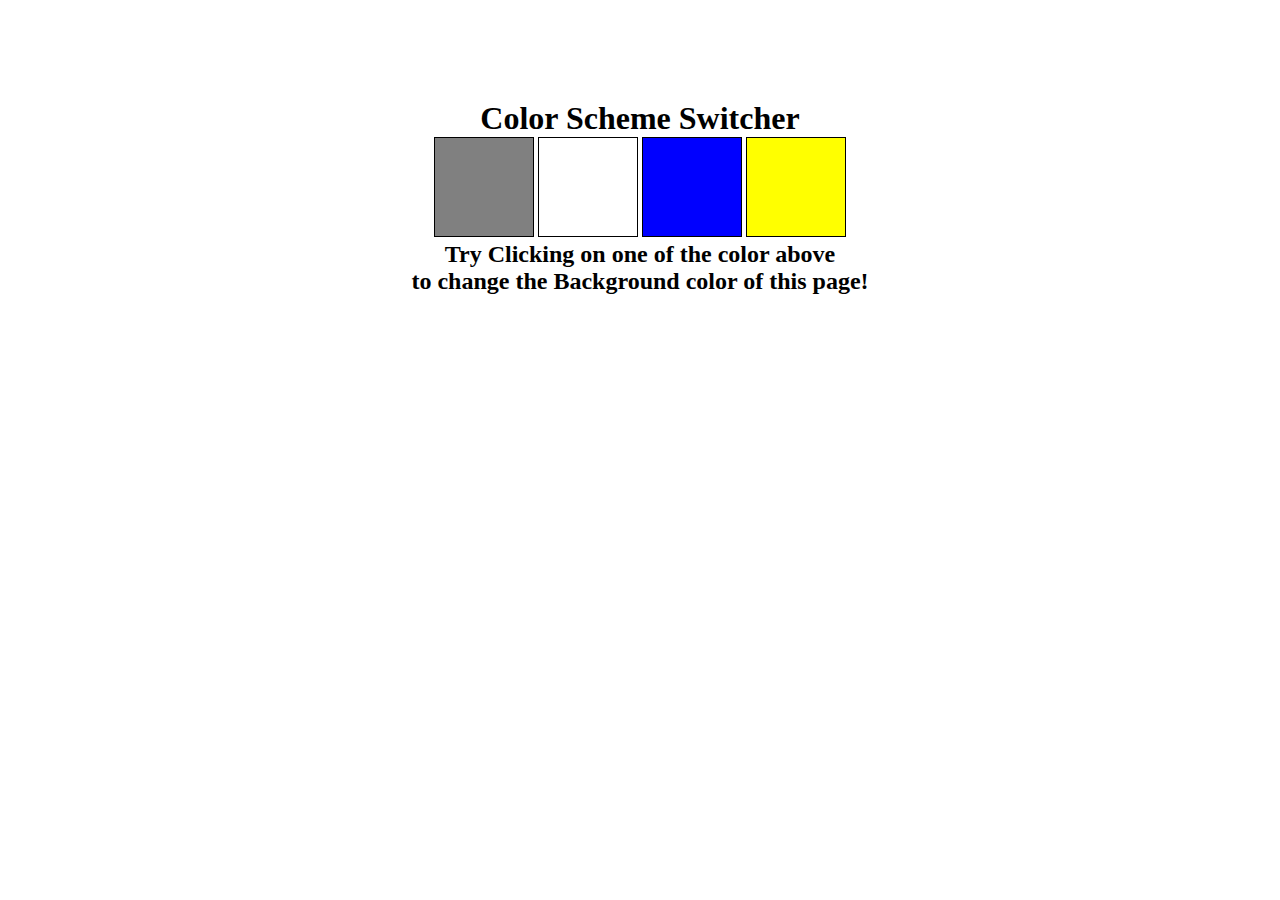
<file: 07_Projects/P1/index.html>
<!DOCTYPE html>
<html lang="en">
<head>
    <link rel="stylesheet" href="style.css">
    <title>JavaScript Background Color Switcher</title>
</head>
<body>    
    <div class="canvas">
        <h1>Color Scheme Switcher</h1>
        <span class="button" id="grey"></span>
        <span class="button" id="white"></span>
        <span class="button" id="blue"></span>
        <span class="button" id="yellow"></span>
        <h2>Try Clicking on one of the color above
            <span>to change the Background color of this page!</span>
        </h2>
    </div>
    <script src="script.js"></script>
</body>
</html>
</file>
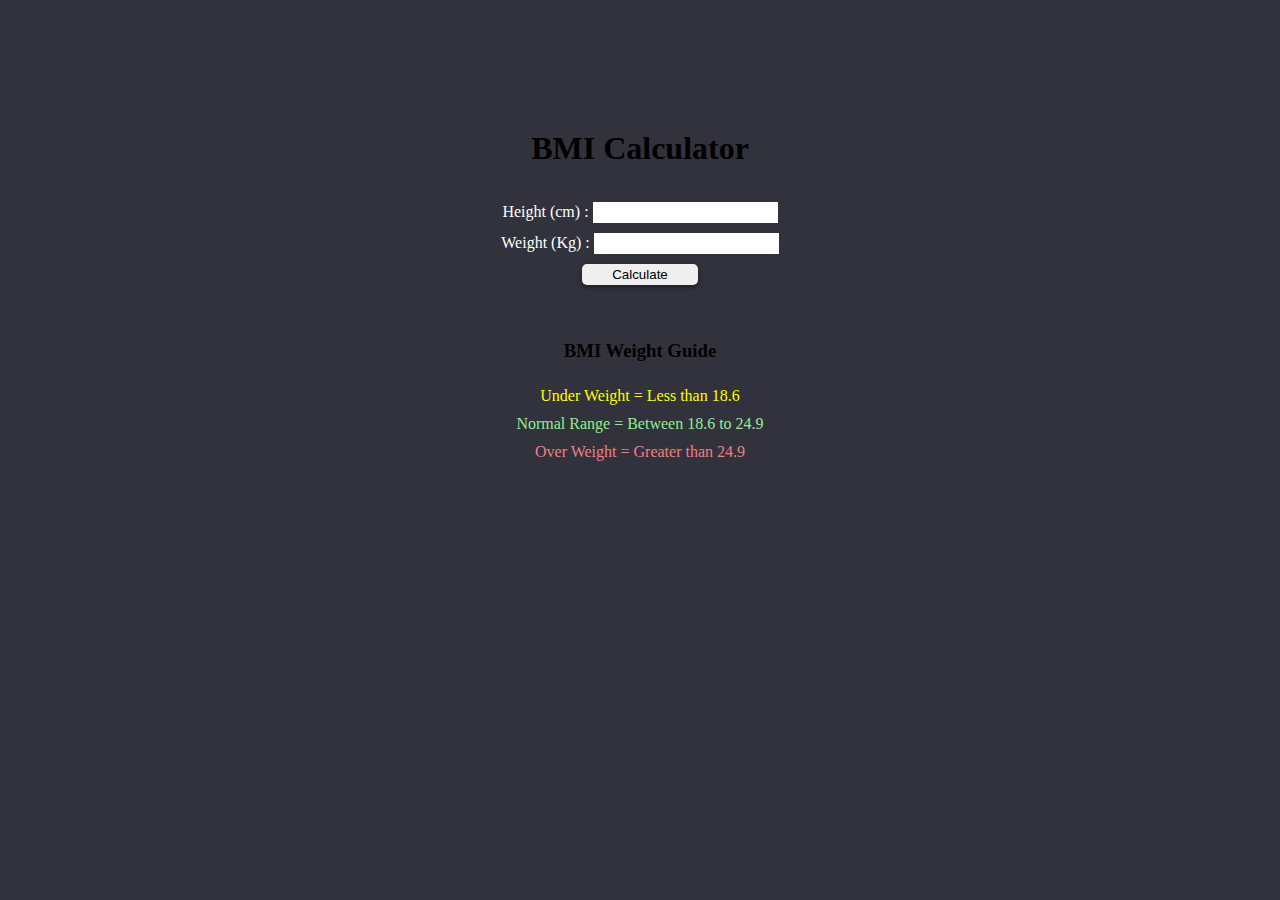
<file: 07_Projects/P2/index.html>
<!DOCTYPE html>
<html lang="en">
<head>
    <link rel="stylesheet" href="style.css">
    <title>BMI Calculator</title>
</head>
<body>
    <div class="container">
        <h1>BMI Calculator</h1>
        <form>
            <p><label>Height (cm) : </label><input type="number" id="height"></p>
            <p><label>Weight (Kg) : </label><input type="number" id="weight"></p>
            <button>Calculate</button>
            <div id="result"></div>
            <div id="weight-guide">
                <h3>BMI Weight Guide</h3>
                <p id="under">Under Weight = Less than 18.6</p>
                <p id="normal">Normal Range = Between 18.6 to 24.9</p>
                <p id="over">Over Weight = Greater than 24.9</p>
            </div>
        </form>
    </div>
</body>
<script src="script.js"></script>
</html>
</file>
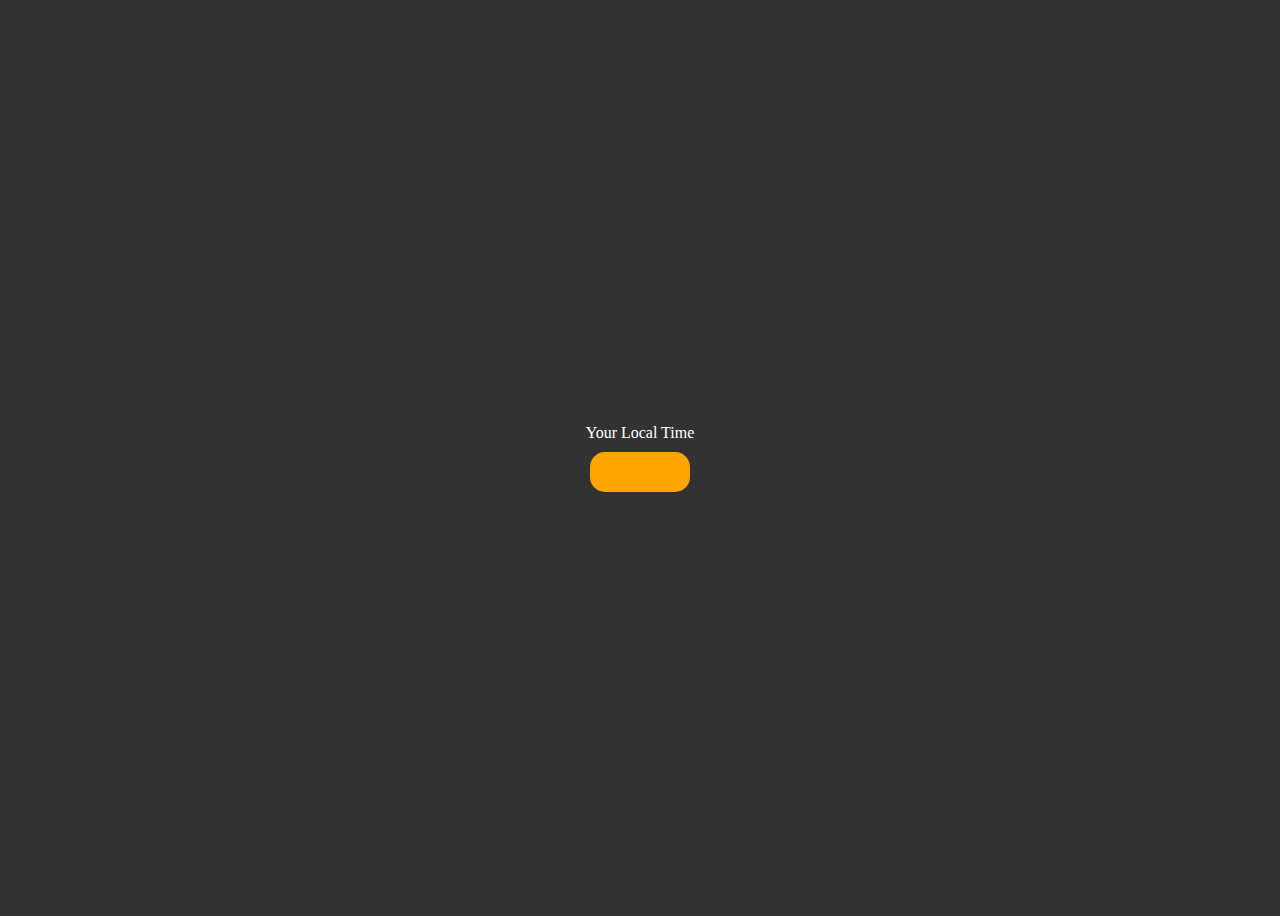
<file: 07_Projects/P3/index.html>
<!DOCTYPE html>
<html lang="en">
<head>
    <title>Document</title>
    <link rel="stylesheet" href="style.css">
</head>
<body>
    <div class="center">
        <div class="banner">Your Local Time</div>
        <div id="clock"></div>
    </div>
</body>
<script src="script.js"></script>
</html>
</file>
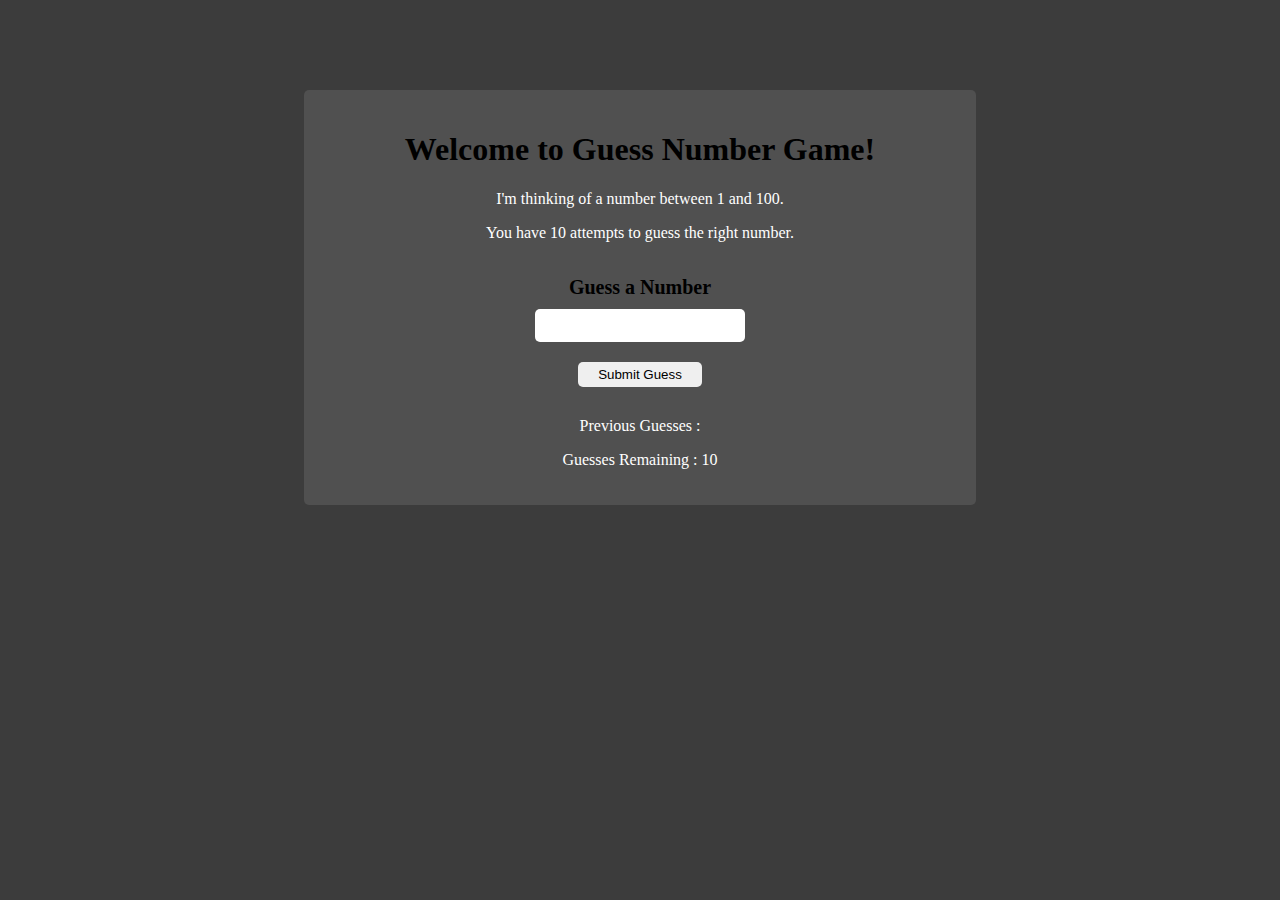
<file: 07_Projects/P4/index.html>
<!DOCTYPE html>
<html lang="en">
<head>
    <link rel="stylesheet" href="style.css">
    <title>Guess Number</title>
</head>
<body>
    <div id="wrapper">
        <h1>Welcome to Guess Number Game!</h1>
        <p>I'm thinking of a number between 1 and 100.</p>
        <p>You have 10 attempts to guess the right number.</p>
        <br>
        <form class="form">
            <label for="guessfield" id="guess">Guess a Number</label><br>
            <input type="text" id="guessfield" class="guessfield"><br>
            <input type="submit" id="submit" value="Submit Guess" class="guessfield">
        </form>
        <div class="result">
            <p>Previous Guesses : <span class="guesses"></span></p>
            <p>Guesses Remaining : <span class="lastResults">10</span></p>
            <p class="loworhigh"></p>
        </div>    
    </div>
</body>
<script src="script.js"></script>
</html>
</file>
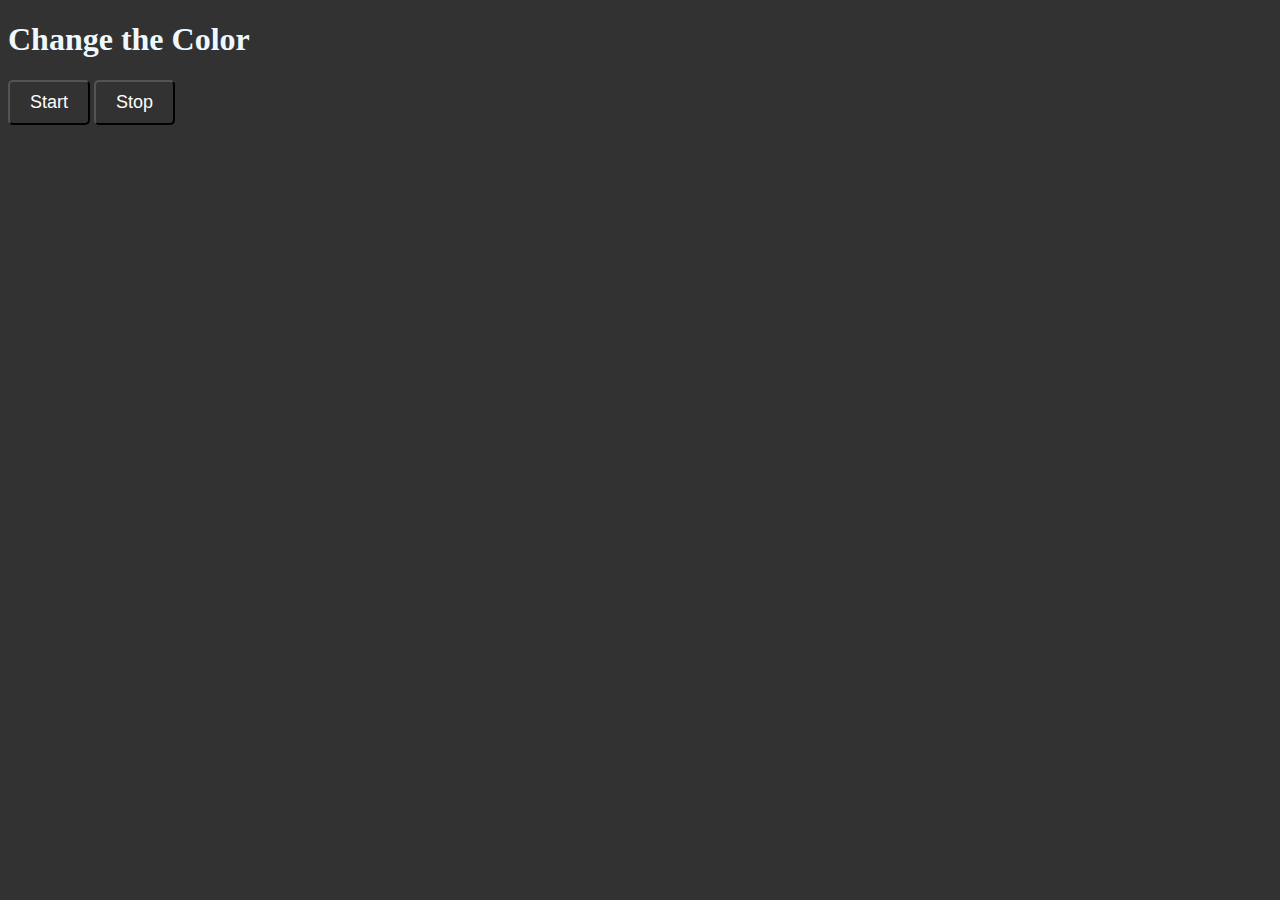
<file: 07_Projects/P5/index.html>
<!DOCTYPE html>
<html lang="en">
<head>
    <link rel="stylesheet" href="style.css">
    <title>Color Changer</title>
</head>
<body>
    <h1>Change the Color</h1>
    <button id="start">Start</button>
    <button id="stop">Stop</button>
</body>
<script src="script.js"></script>
</html>
</file>
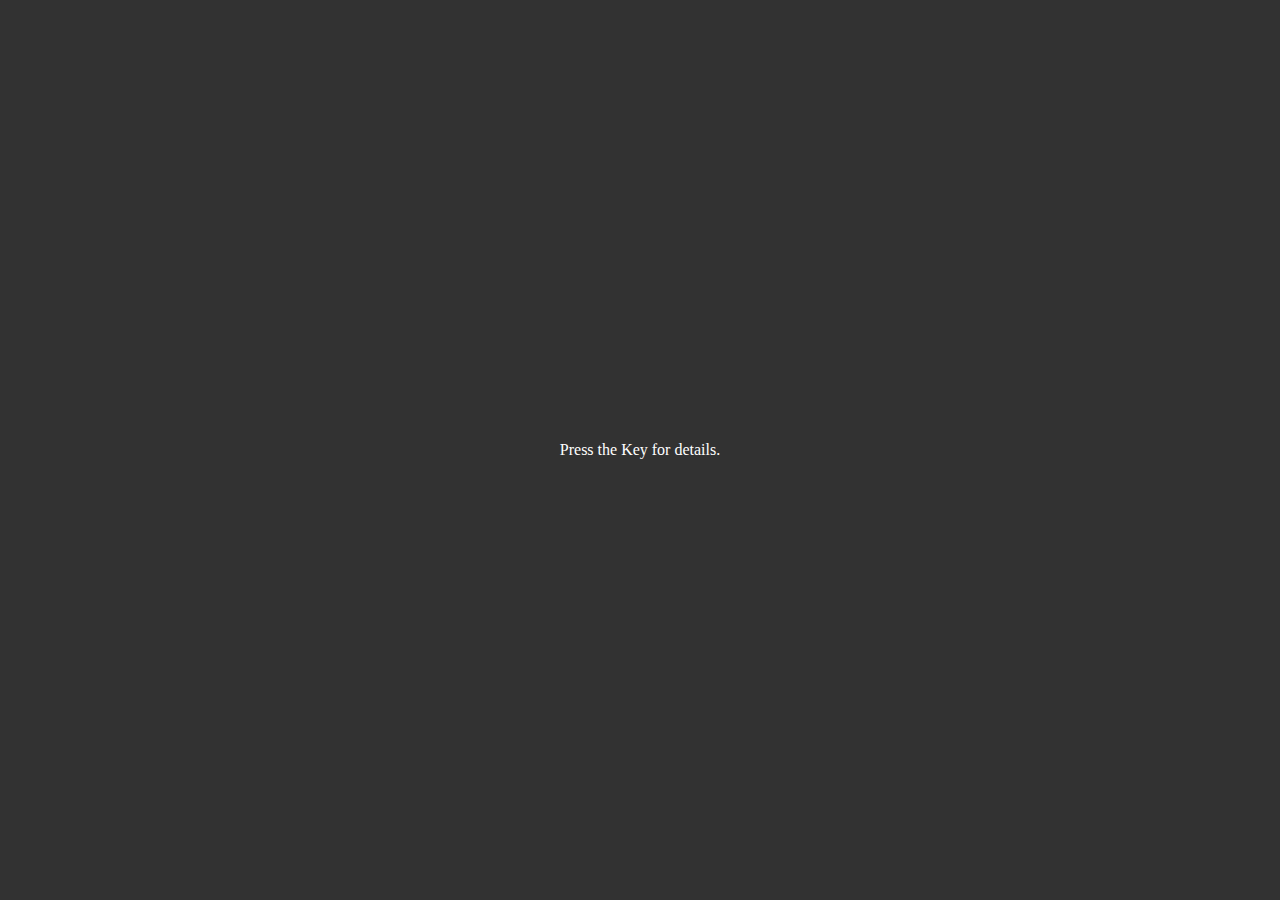
<file: 07_Projects/P6/index.html>
<!DOCTYPE html>
<html lang="en">
<head>
    <title>Keyboard</title>
    <link rel="stylesheet" href="style.css">
</head>
<body>
    <div class="project">
        <div id="insert">
            <div class="key">Press the Key for details. </div>
        </div>
    </div>
</body>
<script src="script.js"></script>
</html>
</file>
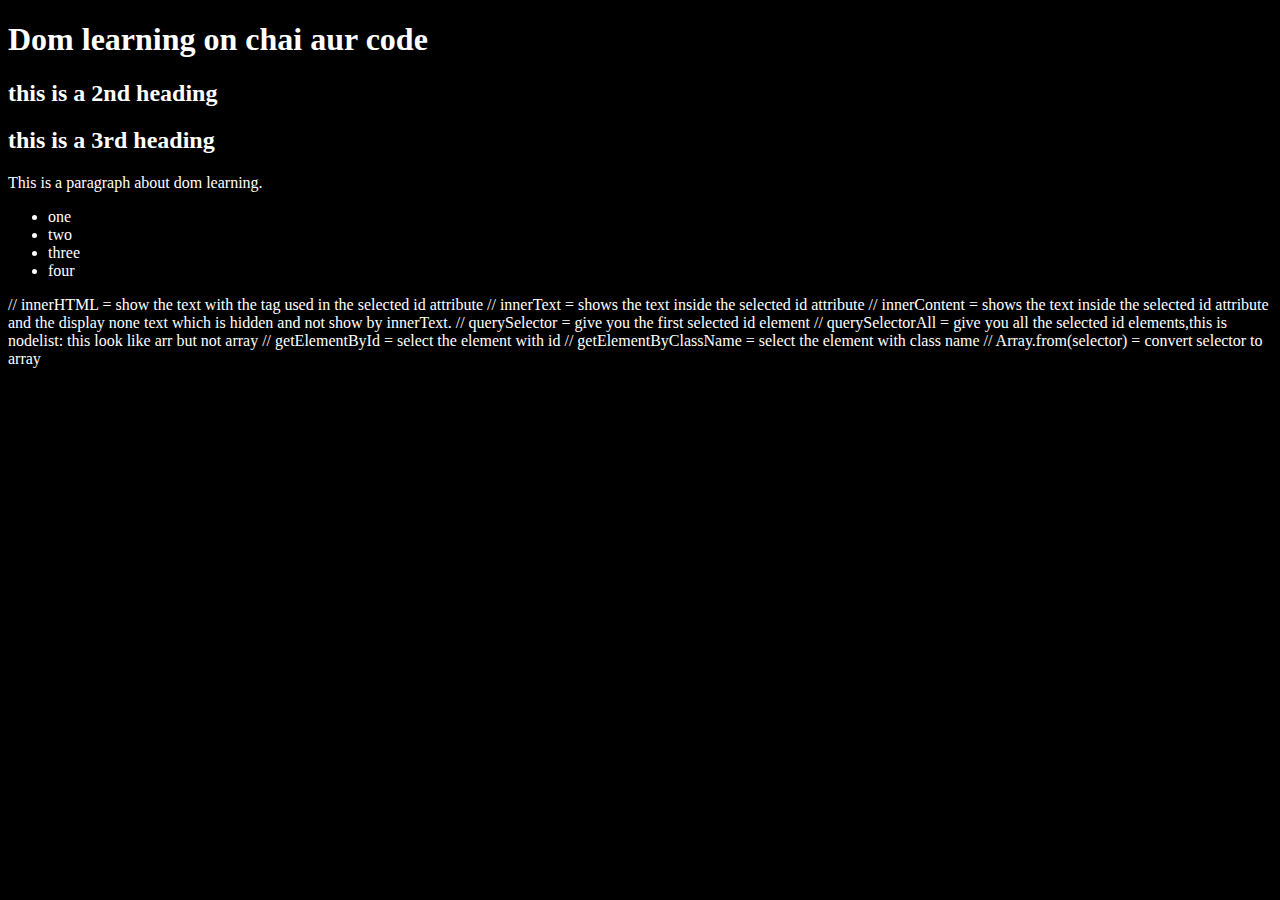
<file: 06_DOM/one.html>
<!-- DOM = Document Object Model -->
<!DOCTYPE html>
<html lang="en">
<head>
    <title>Dom Learning</title>
    <style>
        body{
            background-color: black;
            color: white;
        }
    </style>
</head>     
<body>
    <div class="bg-black">
        <h1 id='title' class="heading">Dom learning on chai aur code <span style="display: none;">test text</span></h1>
        <h2>this is a 2nd heading</h2>
        <h2>this is a 3rd heading</h2>
        <p>This is a paragraph about dom learning.</p>
        <ul>
            <li class="listitem">one</li>
            <li class="listitem">two</li>
            <li class="listitem">three</li>
            <li class="listitem">four</li>
        </ul>
    </div>
</body>
</html>

// innerHTML = show the text with the tag used in the selected id attribute
// innerText = shows the text inside the selected id attribute
// innerContent = shows the text inside the selected id attribute and the display none text which is hidden and not show by innerText.
// querySelector = give you the first selected id element
// querySelectorAll = give you all the selected id elements,this is nodelist: this look like arr but not array
// getElementById = select the element with id
// getElementByClassName = select the element with class name
// Array.from(selector) = convert selector to array
<script>
</script>
</file>
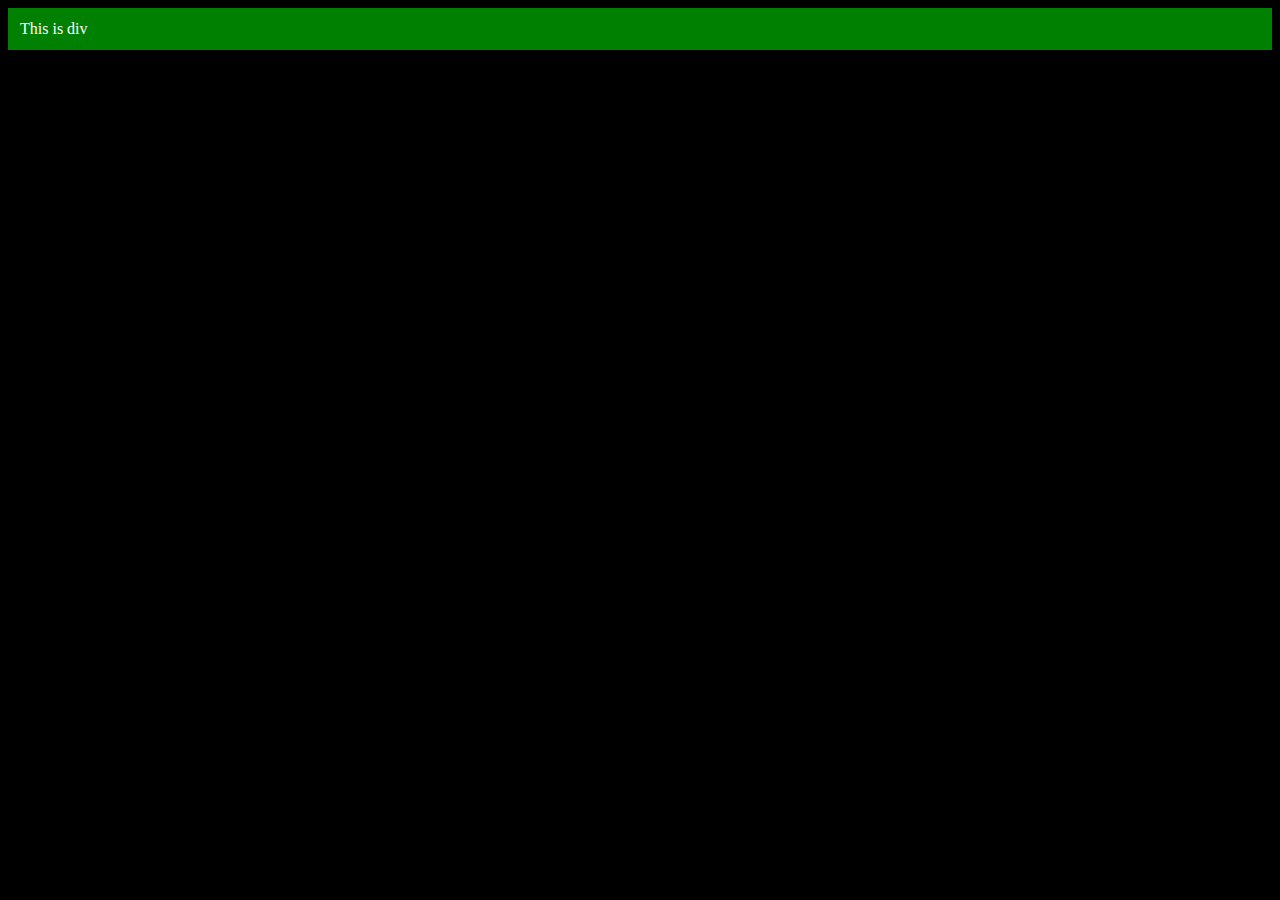
<file: 06_DOM/three.html>
<!DOCTYPE html>
<html lang="en">
<head>
    <title>DOM</title>
</head>
<body style="background: black; color: white;">
    
</body>
<script>
    const div = document.createElement('div');          //to create a element in html using js
    console.log(div);
    div.className = "main"                              //giving class name to created element
    div.id = Math.round(Math.random()*10+1)             //giving random id to created element
    div.setAttribute("title",'generated title')         //giving custom attribute("name","value")
    div.style.backgroundColor = "green"
    div.style.padding = "12px"
    div.innerHTML = "This is div"                                    //this innerHTML and CreateTextNode are two ways to write text inside the element
    // const addtext = document.createTextNode("mahakpreetsingh")       //both are working methods 
    // div.appendChild(addtext)

    document.body.appendChild(div)
</script>
</html>
</file>
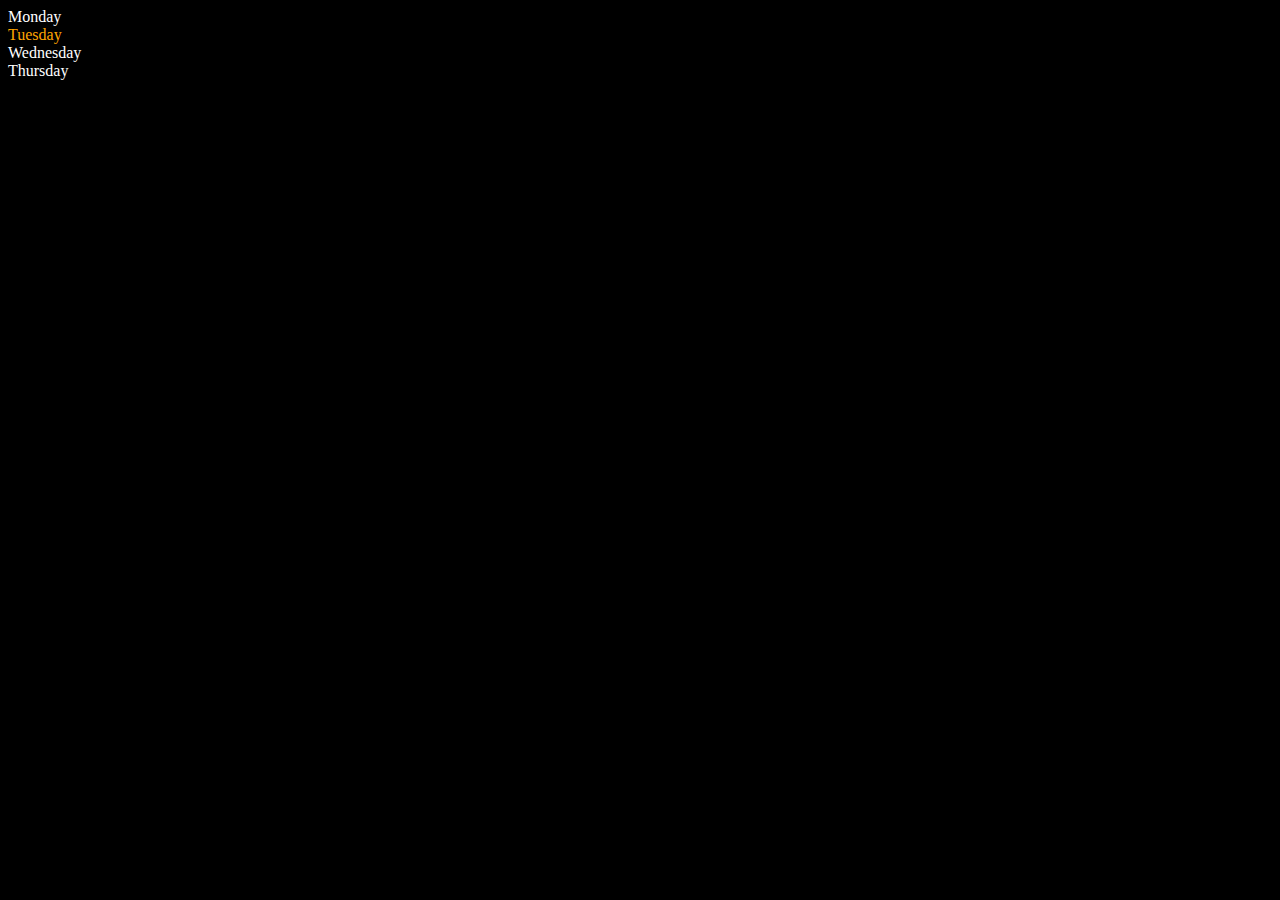
<file: 06_DOM/two.html>
<!DOCTYPE html>
<html lang="en">
<head>
    <meta charset="UTF-8">
    <meta name="viewport" content="width=device-width, initial-scale=1.0">
    <title>DOM</title>
</head>
<body style="background: black; color: white;">
    <div class="parent">
        <!-- this is a comment -->
        <div class="day">Monday</div>
        <div class="day">Tuesday</div>
        <div class="day">Wednesday</div>
        <div class="day">Thursday</div>
    </div>
</body>
<script>
    const parent = document.querySelector('.parent')
    // console.log(parent);
    // console.log(parent.children);
    // console.log(parent.children[1]);
    // console.log(parent.children[1].innerHTML);

    // for (let i = 0; i < parent.children.length; i++) {
    //     console.log(parent.children[i].innerHTML);
    // }

    parent.children[1].style.color = 'orange'
    // console.log(parent.firstElementChild);
    // console.log(parent.lastElementChild);

    const day1 = document.querySelector('.day')
    // console.log(day1);
    // console.log(day1.parentElement);
    // console.log(day1.nextElementSibling);
    
    console.log("Nodes: ",parent.childNodes);
    

</script>
</html>
</file>
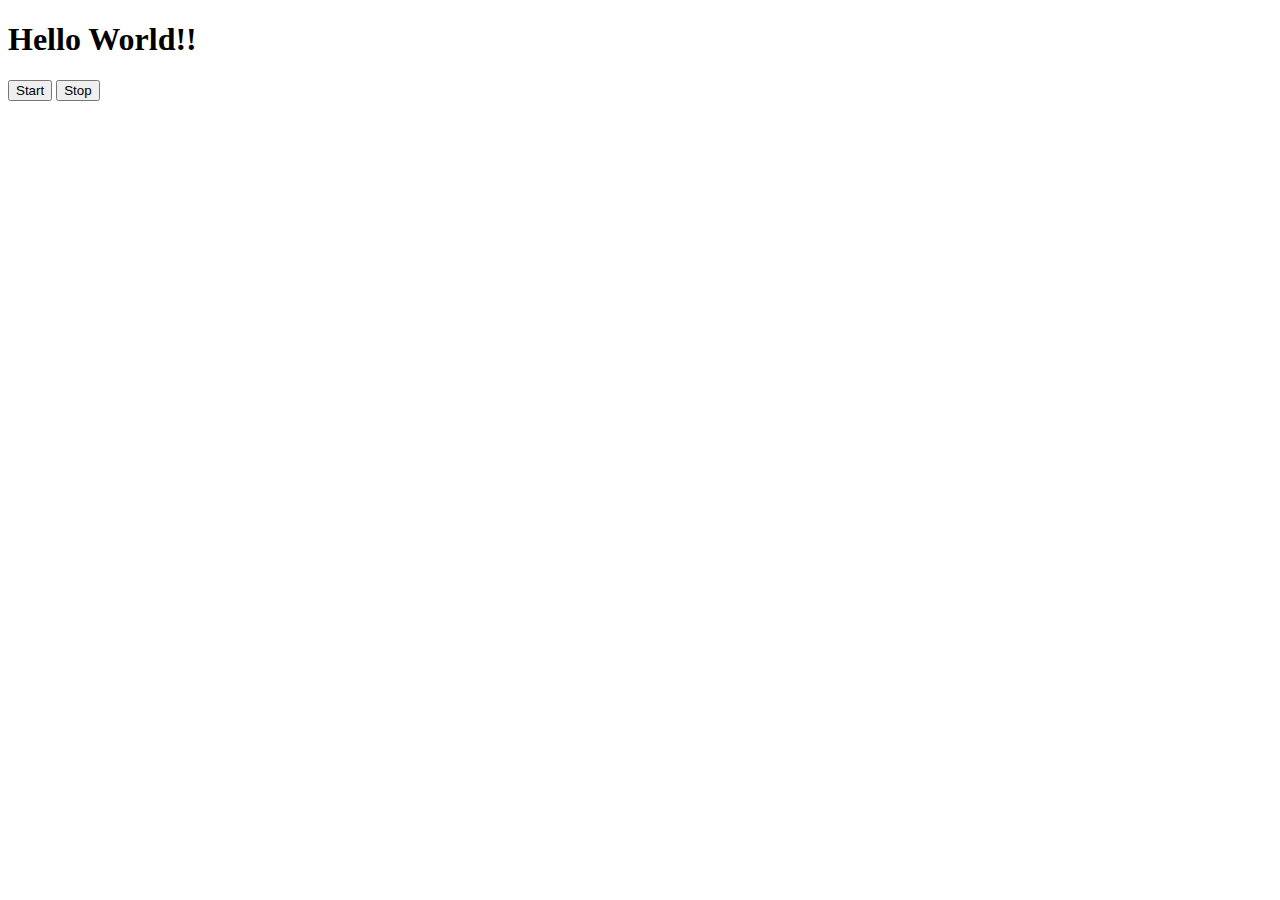
<file: 08_events/three.html>
<!DOCTYPE html>
<html lang="en">
<head>
    <title>Project to run and stop the function</title>
</head>
<body>
    <h1>Hello World!!</h1>
    <button id="start">Start</button>
    <button id="stop">Stop</button>
</body>
<script>
    // const time = function(str){          //here str value is taken from the setInterval function
        // console.log(str,Date.now());
    // }
    // const intervalid = setInterval(time, 1000,"The time is ");
    
    // clearInterval(intervalid)
    

    let time;
    var start = function(){
        let date = new Date();
        time = setInterval(function(){
            console.log(date.toLocaleTimeString());
        },1000)
    }
    document.querySelector('#start').addEventListener('click',start);
    
    var stop = function(){
        clearInterval(time);
    }
    document.querySelector('#stop').addEventListener('click', stop);

    
</script>
</html>
</file>
<file: 07_Projects/P1/style.css>
*{
    margin: 0;
    padding: 0;
    box-sizing: border-box;
}

span {
  display: block;
}
.canvas {
  margin: 100px auto 100px;
  width: 80%;
  text-align: center;
}

.button {
  width: 100px;
  height: 100px;
  border: solid black 1px;
  display: inline-block;
}

#grey {
  background: grey;
}

#white {
  background: white;
}
#blue {
  background: blue;
}
#yellow {
  background: yellow;
}
</file>
<file: 07_Projects/P2/style.css>
*{
    margin: 0;
    padding: 0;
    box-sizing: border-box;
}
body{
    background-color:  rgb(50, 50, 60);
}
.container{
    background-color: rgb(50, 50, 60);
    color: white;
    margin: 100px auto 100px;
    width: 80%;
    height: 400px;
    text-align: center;
}
.container h1{
    padding: 30px;
    color: black;
}
input{
    margin: 5px auto 5px;
    border: none;
    padding: 3px 4px 3px 4px;
}
input:focus {
    outline: none;
}
button{
    margin: 5px auto 5px;
    padding: 3px 30px;
    border: none;
    cursor: pointer;
    border-radius: 5px;
    box-shadow: 0 2px 5px rgba(0, 0, 0, 0.5);
}
button:hover{
    background-color: grey;
    transition: background-color  0.2s ease-in-out;
    box-shadow: inset 2px 2px 5px rgba(0, 0, 0, 0.5);
}
button:active {
    transform: translateY(2px);
}
h3{
    margin:30px auto 20px;
    color: black;
}
#under{
    color: yellow;
}
#normal{
    color: lightgreen;
}
#over{
    color: lightcoral;
}
#weight-guide p{
    padding:5px;
}
#result{
    margin: auto;
    color: black;
    font-weight: 600;
    padding-top: 20px;
}
</file>
<file: 07_Projects/P3/style.css>
body{
    background-color: rgb(50, 50, 50);
    color: white;
}
.center{
    display: flex;
    justify-content: center;
    align-items: center;
    height: 100vh;
    flex-direction: column;
}
#clock{
    font-size: 40px;
    background-color: orange;
    padding: 20px 50px;
    margin-top: 10px;
    border-radius: 15px;
}
</file>
<file: 07_Projects/P4/style.css>
body{
    color: white;
    background-color: rgb(60, 60, 60);
}
#wrapper{
    margin: 90px auto;
    width: 50%;
    padding: 20px;
    background-color: rgb(80, 80, 80);
    border-radius: 5px;
    text-align: center;
}
h1,label{
    color: black;
}
#guessfield{
    margin: 10px 0;
    padding: 5px;
    width: 200px;
    border: none;
    border-radius: 5px;
    text-align: center;
    font-size: 20px;
    font-weight: bold;
}
#guessfield:active,
#guessfield:focus{
    outline: none;
}
form{
    text-align: center;
    margin-bottom: 20px;
    font-size: 20px;
    font-weight: bold;
}
#submit{
    margin: 10px;
    padding: 5px 20px;
    border: none;
    border-radius: 5px;
    cursor: pointer;
    transition: background-color 0.2s ease-in-out;
}
#submit:hover{
    background-color: rgb(134, 143, 160);
}
#submit:focus{
    transform: translateY(2px);
}
</file>
<file: 07_Projects/P5/style.css>
body{
    background-color: rgb(50, 50, 50);
    color:aliceblue;
}
button{
    padding: 10px 20px;
    font-size: 18px;
    background-color: transparent;
    color: white;
    border-radius: 5px;
    cursor: pointer;
}
</file>
<file: 07_Projects/P6/style.css>
*{
    margin: 0;
    padding: 0;
    box-sizing: border-box;
}
table,th,td{
    border: 1px solid #e7e7e7;
    padding: 10px;
    
}
.project{
    background-color: rgb(50, 50, 50);
    color: white;
    display: flex;
    align-items: center;
    justify-content: center;
    height: 100vh;
    text-align: center;
}
.color{
    color: aliceblue;
    display: flex;
    flex-direction: row;
}
</file>
